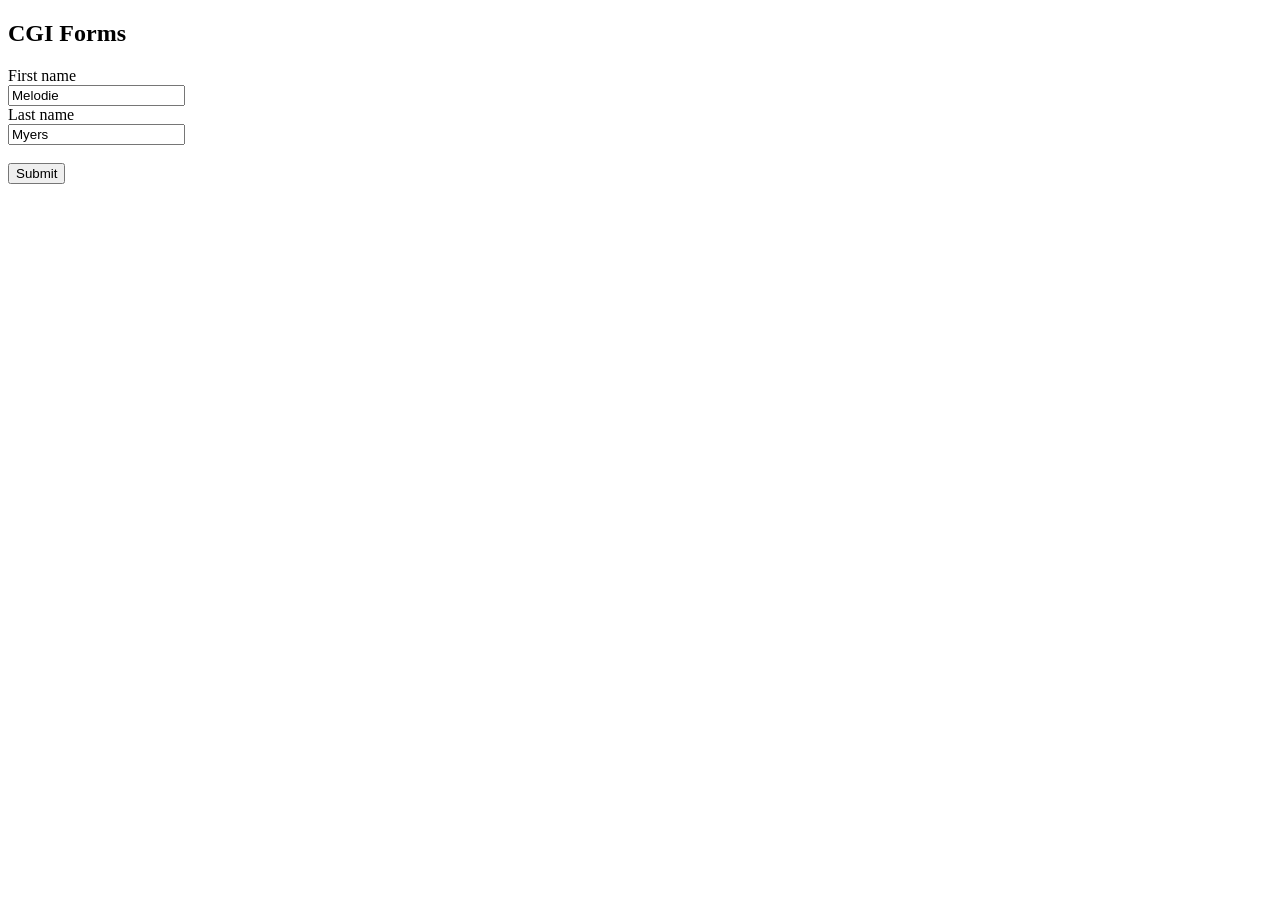
<file: components/fs_image/cgiform.html>
<!DOCTYPE html>
<html>
    <body>
        <h2>CGI Forms</h2>
        <form action="/form.cgi">
            <label for="fname">First name</label><br>
            <input type="text" id="fname" name="fname" value="Melodie"><br>
            <label for="lname">Last name</label><br>
            <input type="text" id="lname" name="lname" value="Myers"><br><br>
            <input type="submit" value="Submit">
        </form>
    </body>
</html>
</file>
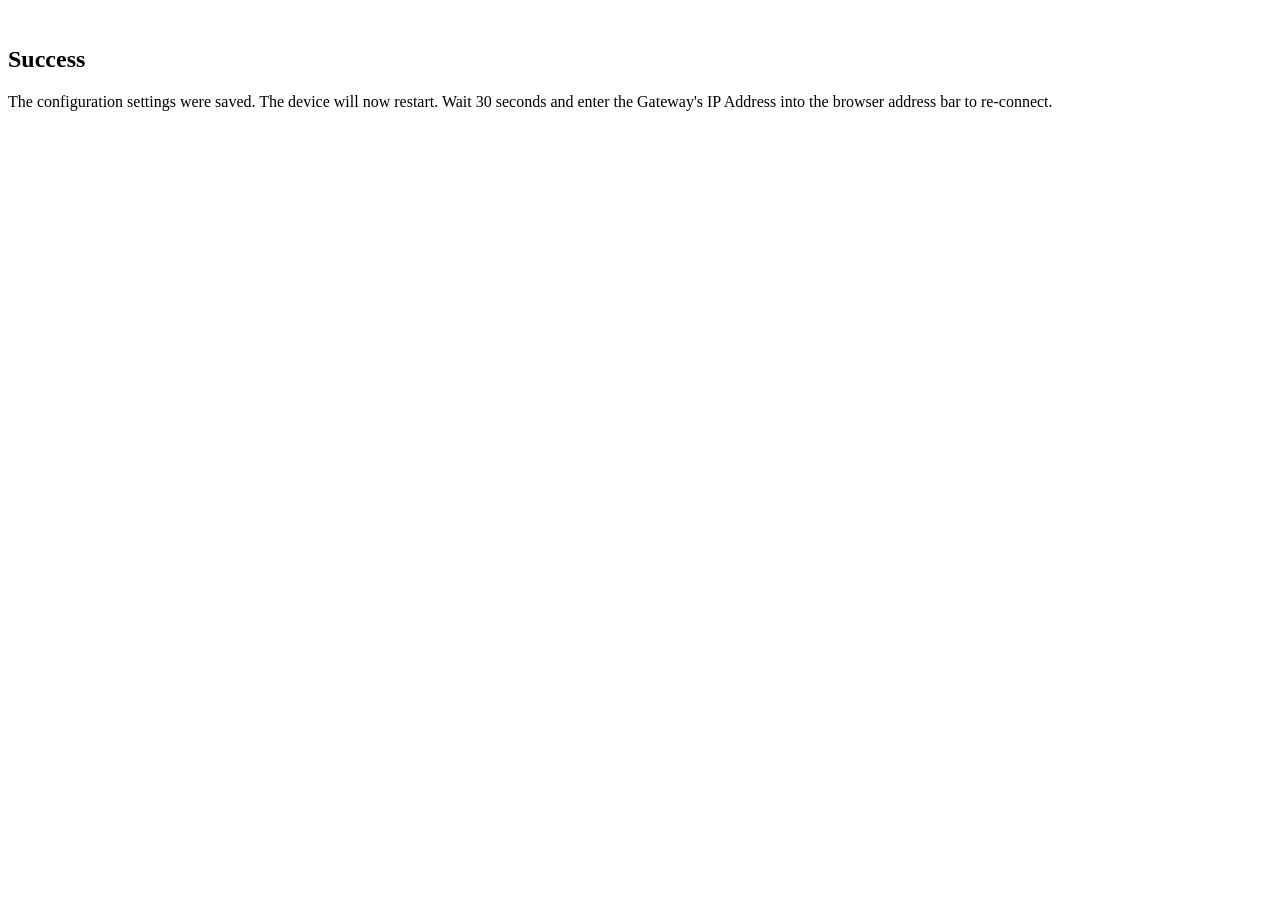
<file: components/fs_image/saved.html>
<!DOCTYPE html>
<html>
	<head>
		<meta charset="UTF-8">
		<meta name="viewport" content="width=device-width, initial-scale=1">
		<title>Powershades</title>
		<link href="https://powershades-gateway-webserver.s3-us-west-2.amazonaws.com/mini-dark.min.css" rel="stylesheet" type="text/css">
	</head>
	<body><div>
		<header class="sticky row">
			<div class="col-sm-12 col-md-4 col-md-offset-4 col-lg-4 col-lg-offset-4">
			</div>
		</header>

		<div class="container"><div class="row"><div class="col-sm-12 col-md-4 col-md-offset-4 col-lg-4 col-lg-offset-4">
			<br/>
			<h2>Success</h2>
			<p>The configuration settings were saved.  The device will now restart.  Wait 30 seconds and enter the Gateway's IP Address into the browser address bar to re-connect.</p>
		</div></div></div>
	</div></body>
</html>
</file>
